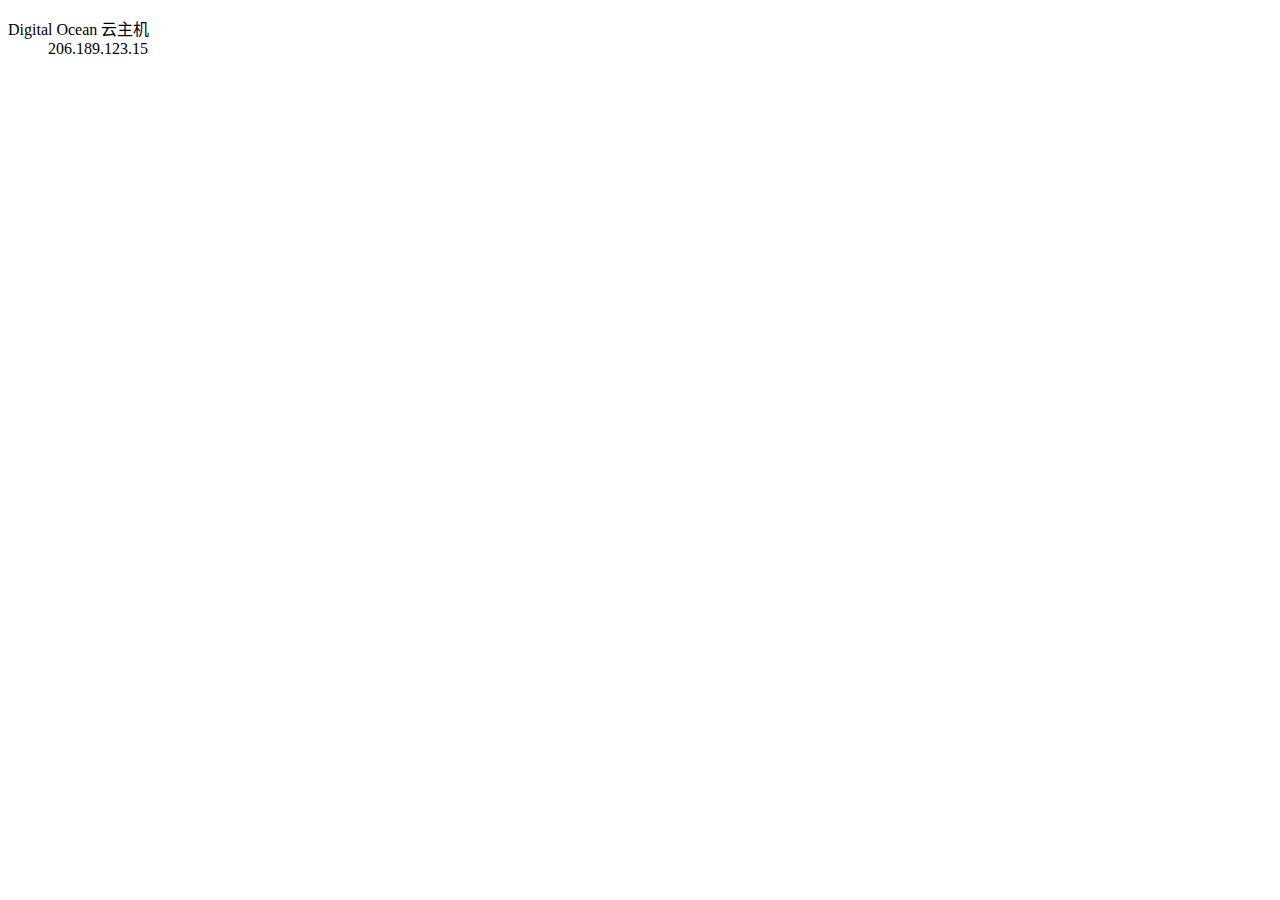
<file: personal-site.html>
<!DOCTYPE html>
<html lang="zh-CN" dir="ltr">
<head>
    <meta charset="UTF-8" />
    <title>Personal site</title>
</head>
<body>
    <dl>
        <dt>Digital Ocean 云主机</dt>
        <dd>206.189.123.15</dd>
    </dl>
</body>
</html>
</file>
